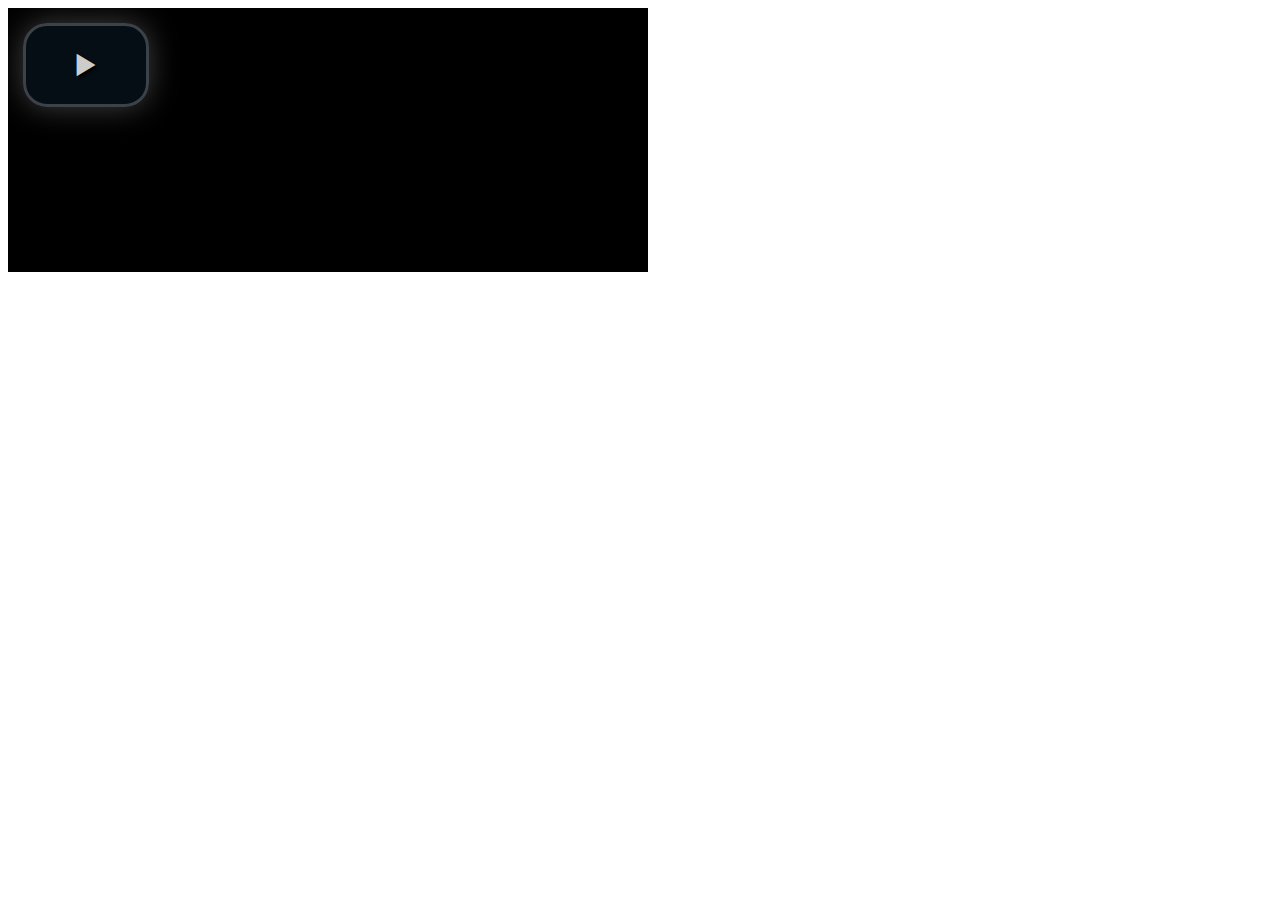
<file: AgingMVC/videojs/demo.html>
<!DOCTYPE html>
<html>
<head>
  <title>Video.js | HTML5 Video Player</title>

  <!-- Chang URLs to wherever Video.js files will be hosted -->
  <link href="video-js.css" rel="stylesheet" type="text/css">
  <!-- video.js must be in the <head> for older IEs to work. -->
  <script src="video.js"></script>

  <!-- Unless using the CDN hosted version, update the URL to the Flash SWF -->
  <script>
    videojs.options.flash.swf = "video-js.swf";
  </script>


</head>
<body>

  <video id="example_video_1" class="video-js vjs-default-skin" controls preload="none" width="640" height="264"
      poster="http://video-js.zencoder.com/oceans-clip.png"
      data-setup="{}">
    <source src="http://video-js.zencoder.com/oceans-clip.mp4" type='video/mp4' />
    <source src="http://video-js.zencoder.com/oceans-clip.webm" type='video/webm' />
    <source src="http://video-js.zencoder.com/oceans-clip.ogv" type='video/ogg' />
    <track kind="captions" src="demo.captions.vtt" srclang="en" label="English"></track><!-- Tracks need an ending tag thanks to IE9 -->
    <track kind="subtitles" src="demo.captions.vtt" srclang="en" label="English"></track><!-- Tracks need an ending tag thanks to IE9 -->
  </video>

</body>
</html>
</file>
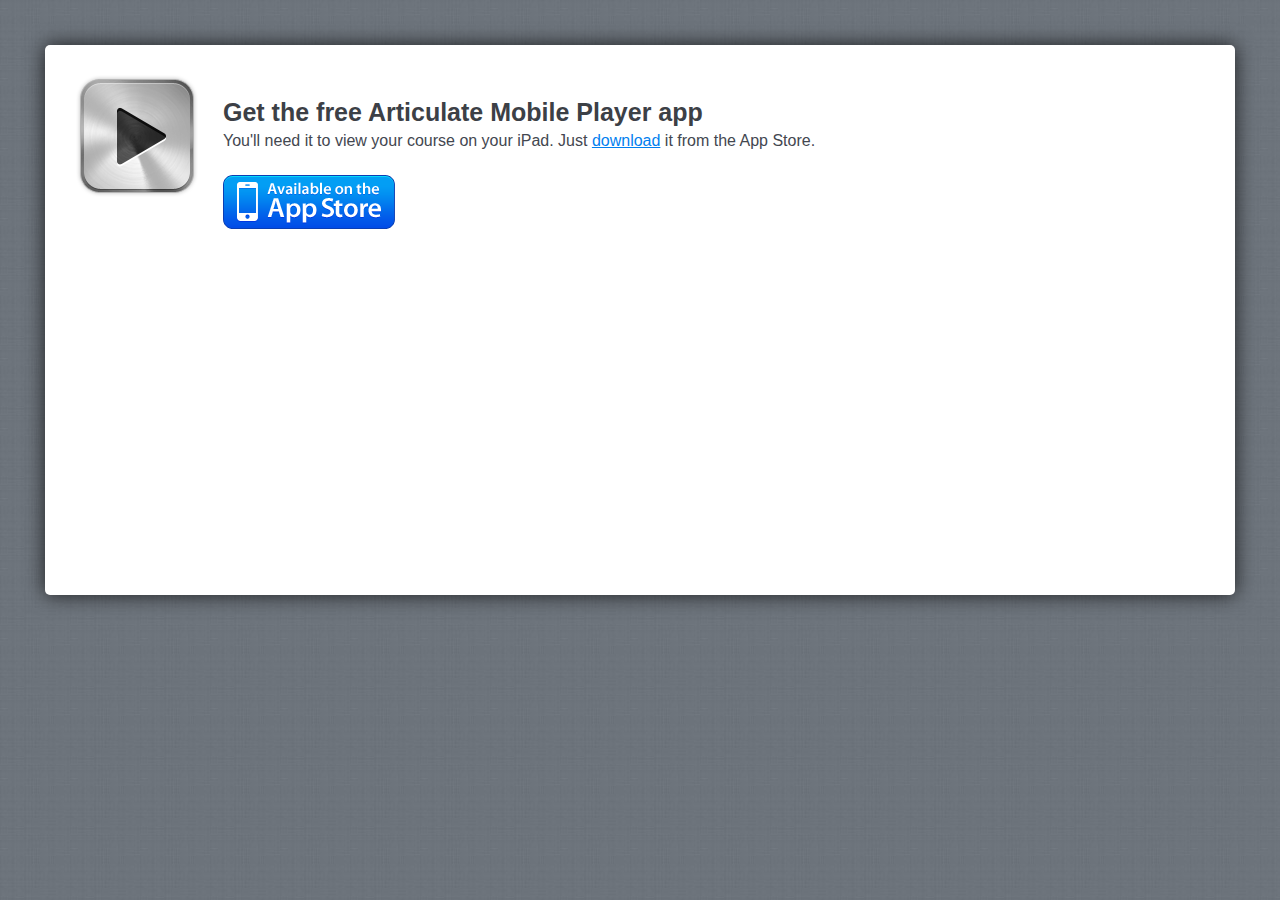
<file: AgingMVC/Content/Articulate/Medical/Objective01/ioslaunch.html>
<!DOCTYPE html PUBLIC "-//W3C//DTD XHTML 1.0 Transitional//EN" "http://www.w3.org/TR/xhtml1/DTD/xhtml1-transitional.dtd">
<html xmlns="http://www.w3.org/1999/xhtml" xml:lang="en" lang="en">
<head>
	<title>Objective 1</title>
			
	<!-- META -->
	<meta http-equiv="content-type" content="text/html; charset=utf-8">
	<meta name="viewport" content="width=device-width, initial-scale=1.0, maximum-scale=1.0, user-scalable=0">

	<style>
		html,body,div,h1,p,a{margin:0;padding:0;border:0;font-weight:inherit;font-style:inherit;font-size:100%;font-family:inherit;vertical-align:baseline}
		a img{border:0; width 290}
		body{font-family:Helvetica,Arial,Verdana,sans-serif;line-height:1.5;color:#434750;background:#737d85;position:relative;font-size:75%}
		h1{font-size:3em;line-height:1;margin-bottom:.5em;font-weight:400;color:#434750}
		a,a:focus,a:hover{color:#434750;text-decoration:none;outline:0}
		.button{float:left;font-size:14px;font-weight:700;color:#fff;text-shadow:0 -1px 0 rgba(0,0,0,.75);padding:5px 22px 0;height:25px;border:1px solid #010101;-webkit-box-shadow:0 1px 0 rgba(255,255,255,.12),inset 0 1px 0 rgba(255,255,255,.25);-webkit-border-radius:5px;background:-webkit-gradient(linear,left top,left bottom,from(#5d636b),to(#25272a),color-stop(.5,#494e54),color-stop(.51,#35393d))}
		body.launch{background:url(mobile/linen_background.jpg) repeat}
		div.container{background:#fff;height:490px;margin:45px;padding:30px;-webkit-border-radius:5px;-webkit-box-shadow:0 0 20px rgba(0,0,0,.75)}
		div.screenshot{float:right;width:390px;padding-left:20px;padding-bottom:10px}
		div.screenshot img{-webkit-box-shadow:0 8px 6px -2px rgba(0,0,0,.2); width: 360px;}
		div.container div.launch_meta{float:left;width:450px}
		div.container h1{color:#3c4046;font-weight:700;font-size:25px;line-height:1.2em;font-family:'Helvetica Neue',Helvetica,Arial}
		div.container p{font-size:16px;line-height:1.4em;font-family:'Helvetica Neue',Helvetica,Arial;margin:0 0 1.4em}
		div.container a.button{font-size:20px;color:#fff;background:#0272ed;text-shadow:0 1px 0 rgba(11,62,180,1);padding:5px 22px 12px;border:1px solid #0b3eb4;-webkit-box-shadow:0 1px 0 rgba(255,255,255,.12),inset 0 1px 0 rgba(255,255,255,.25);-webkit-border-radius:5px;background:-webkit-gradient(linear,left top,left bottom,from(#039ef4),to(#0b3eb4))}
		div.mobile_app{background:url(mobile/mobile_icon.png) no-repeat;padding-left:148px;padding-top:20px}
		div.mobile_app h1{margin:0;line-height:1.4em}
		div.mobile_app a{color:#027fef;text-decoration:underline}
		div.container a.app_store{width:172px;height:54px;text-indent:-9000px;display:block;background:url(mobile/app_store.png)}
		@media only screen and (max-device-width:1024px) and (orientation:portrait){
			div.container{height:750px}
			div.screenshot{width:290px}
			div.screenshot img{width:290px}
			div.container div.launch_meta{float:left;width:300px}
			div.mobile_app h1{font-size:24px}
		}

	</style>
	
	 <script>
		var g_strProjectId = "6OoZTgDuJz1";
		var g_bOfflineViewing = true;

		var g_strHash = document.location.hash;
		document.location.hash = "";		
		
		var g_strLink = "";
		var g_strPath = window.location.protocol + "//" + window.location.host;
		var arrPath = window.location.pathname.split("/");
		var g_nLaunchTime = 0;

		arrPath.length = arrPath.length - 1;
		g_strPath += arrPath.join("/");
		g_strPath = g_strPath.replace(/ /g, "%20");

		g_strLink = "path=" + g_strPath;
		g_strLink += "&projectid=" + g_strProjectId;
		
		var strQuery = g_strHash.substr(1);
		g_strLink += "&" + decodeURIComponent(strQuery);

		function LaunchMobilePlayer(bDownload)
		{	
			g_nLaunchTime = new Date().getTime();
			
			var strLink = "artmobileplayer://?" + escape(g_strLink)
			
			if (bDownload)
			{
				strLink += "&download=true";
			}
			
			setTimeout(ShowNow, 500);
			
			var frmLoad = document.getElementById("frame_load");
			frmLoad.src = strLink;
			
			return false;
		}

		function ShowNow()
		{
			if ((new Date().getTime()) - g_nLaunchTime < 1000)
			{
				document.location = "mobile/mobileinstall.html" + g_strHash;
			}
		}
		
		function Launch()
		{
			setTimeout(LaunchMobilePlayer, 50);
		}
		
	 </script>	
	
</head>
	
<body class="launch" onload="Launch()">

	<div class="wrap">
	
		<div class="container">
			<div class="launch_meta">
				<h1>Objective 1</h1>
				<p></p>
				<a id="launch" href="#" class="button" onclick="return LaunchMobilePlayer(false)" title="launch">Launch</a>
			</div>
			<div class="screenshot">
				<img src="story_content/thumbnail.jpg"  />
			</div>
		</div>

	</div>
	<div  style="display: none;">
		<iframe id="frame_load"></iframe>
	</div>	
</body>

</html>
</file>
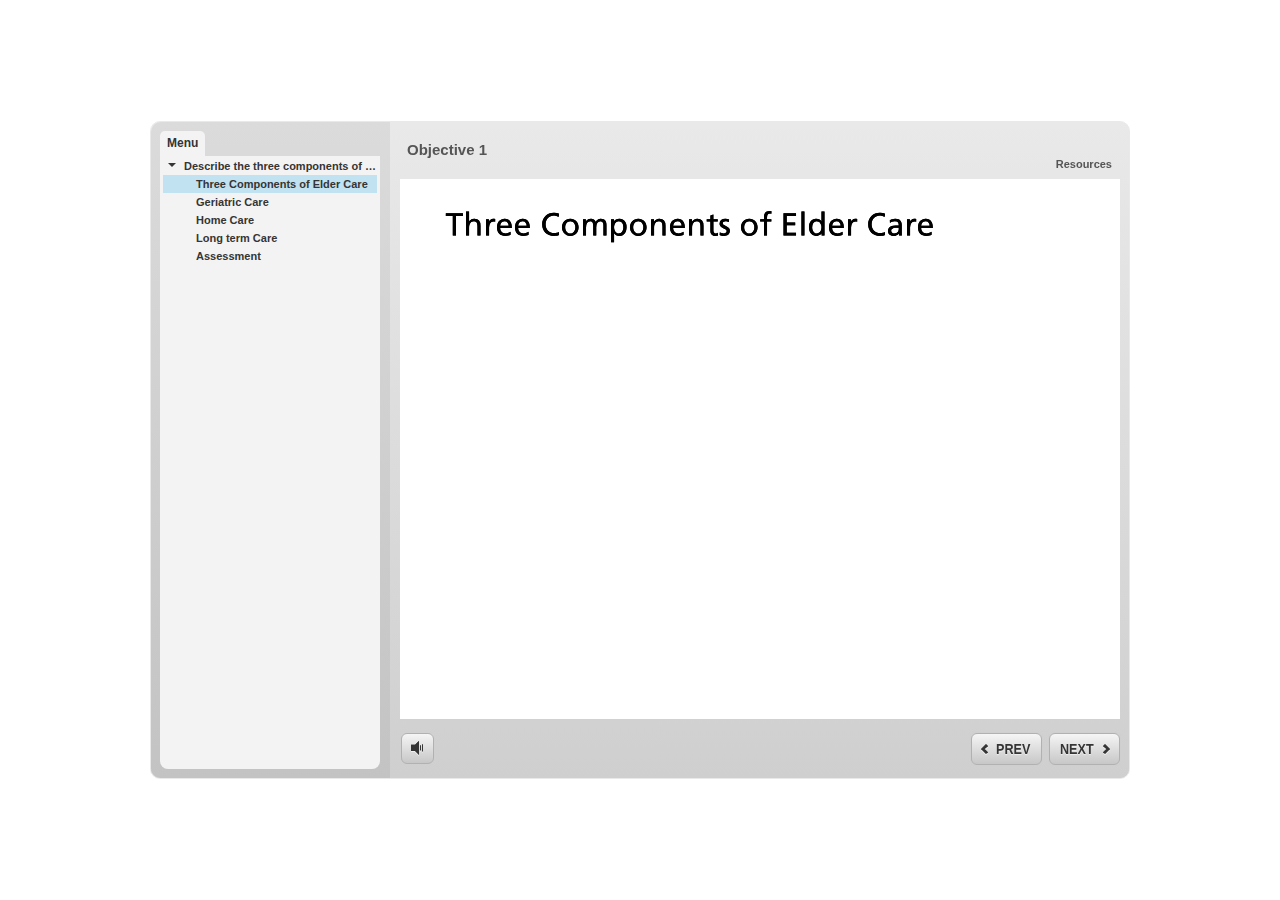
<file: AgingMVC/Content/Articulate/Medical/Objective01/story.html>
﻿<!DOCTYPE HTML>
<html style="height: 100%;">
<head>
<meta http-equiv="Content-Type" content="text/html;charset=utf-8" >
<!-- Created using Articulate Storyline 1.1 - http://www.articulate.com  --> 
<!-- version: 1.1.1208.1316 --> 
<!-- saved from url=(0014)about:internet -->

<title>Objective 1</title>
<style>
body { margin: 0px; } 
object {outline: none;}
</style>
<script>
var g_bHtml5Supported = true;
</script>
<!--[if lte IE 9]><script>g_bHtml5Supported = false;</script><![endif]-->

<script type="text/javascript">

// Detect min flash version
var g_bMinFlash = false;

if (navigator.plugins["Shockwave Flash"])
{
	var arrDescription = navigator.plugins["Shockwave Flash"].description.split(" ");
	var nVersion = Number(arrDescription[arrDescription.length - 2]);

	g_bMinFlash = (nVersion >= 10) || isNaN(nVersion);
}
else
{
	try 
	{
		var oActiveX = new ActiveXObject("ShockwaveFlash.ShockwaveFlash.10");
		if (oActiveX)
		{
			g_bMinFlash = true;
		}
	}
	catch (e) {}
}

var g_bLMS = false;
var g_bTinCan = false;
var g_bAOSupport = false;
var g_bWarnOnCommitFail = false;
var g_bUseHtml5 = true && g_bHtml5Supported;
var g_bUseMobilePlayer = true;
var g_biOS = (navigator.userAgent.indexOf("AppleWebKit/") > -1 && navigator.userAgent.indexOf("Mobile/") > -1);
var g_biPad = (navigator.userAgent.indexOf("iPad") > -1)

if (g_biOS)
{
	if (g_bUseMobilePlayer && g_biPad)
	{
		// Switch to TinCan for AO Reporting
		if (g_bAOSupport)
		{
			g_bTinCan = true;
		}
		
		if (g_bTinCan)
		{
			var strQuery = "tincan=" + g_bTinCan + "&" + document.location.search.substr(1);
			
			if (g_bAOSupport)
			{
				strQuery = "aosupport=true&" + strQuery;
				g_bAOSupport = false;
			}
			
			location.replace("ioslaunch.html#" + strQuery);
		}
		else
		{
			location.replace("ioslaunch.html");
		}
	}
	else if (g_bUseHtml5)
	{
		var strLocation = "story_html5.html";
		
		if (g_bTinCan)
		{
			strLocation += "?tincan=" + g_bTinCan + "&" + document.location.search.substr(1);
		}
		else if (g_bLMS)
		{
			strLocation += "?lms=1";
			
			if (g_bWarnOnCommitFail)
			{
				strLocation += "&warncommit=1";
			}
		}
		
		location.replace(strLocation);	
	}
}
else if (!g_bMinFlash && g_bUseHtml5)
{
	var strLocation = "story_html5.html";
	
	if (g_bTinCan)
	{
		strLocation += "?tincan=" + g_bTinCan + "&" + document.location.search.substr(1);
	}	
	else if (g_bLMS)
	{
		strLocation += "?lms=1";
		
		if (g_bWarnOnCommitFail)
		{
			strLocation += "&warncommit=1";
		}
	}
	
	location.replace(strLocation);	
}

var g_strContentFolder = "story_content";
var g_bProjector = false;
var g_strSwfFile = "story.swf";
var g_nWidth = 900;
var g_nHeight = 600;
var g_strScale = "noscale"; // noscale | show all
var g_strBrowserSize = "default";	// default, fullscreen, optimal
var g_strBgColor = "#FFFFFF";
var g_strAlign = "middle";
var g_strQuality = "best";
var g_bCaptureRC = false;
var g_strFlashVars = "";
var g_bScrollbars = true;
var g_strWMode = "window"; // opaque | window (use "window" for optimal performance, opaque for webobject support)

if (g_strScale == "show all")
{
	g_bScrollbars = false;
}

</script>

<script LANGUAGE="JavaScript1.2" SRC="story_content/user.js" TYPE="text/javascript"></script>
<script src="story_content/story.js" type="text/javascript"></script>

</head>

<body style="height: 100%;" onunload="DoOnClose()" onbeforeunload="DoOnClose()">

<script type="text/javascript">

document.bgColor = g_strBgColor;

if (g_bScrollbars)
{
	document.write("<table border=0 cellpadding=0 cellspacing=0 width='100%' height='100%' align=center>");
	document.write("<tr>");
	document.write("<td align=center>");
}

	WriteSwfObject(g_strSwfFile,
		       g_nWidth, 
		       g_nHeight, 
		       g_strScale,
		       g_strAlign, 
		       g_strQuality, 
		       g_strBgColor, 
			   g_bCaptureRC,
			   g_strWMode,
		       g_strFlashVars);

if (g_bScrollbars)
{
	document.write("</td>");
	document.write("</tr>");
	document.write("</table>");
}

ResizeBrowser(g_strBrowserSize);
</script>

<DIV id='divEmail' style="position: absolute; width: 10; height: 10; left: 10; top: 10; visibility:hidden" ></DIV>

<DIV id='divWebObjects'></DIV>

</body>
</html>
</file>
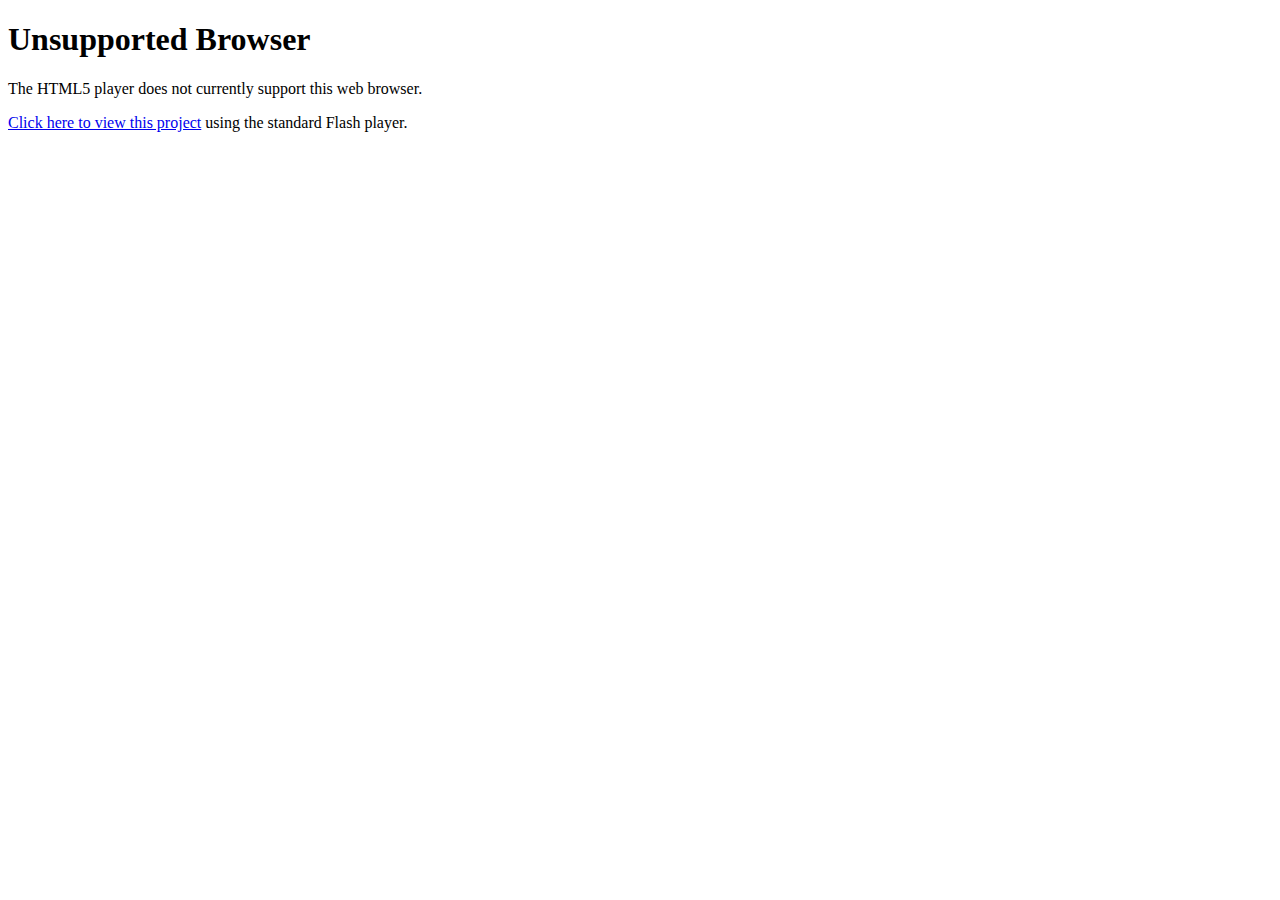
<file: AgingMVC/Content/Articulate/Medical/Objective01/story_unsupported.html>
﻿<!DOCTYPE html>
<html>
<head>
	<title></title>
</head>
<body>
	<h1>Unsupported Browser</h1>
	<p>
		The HTML5 player does not currently support this web browser.
	</p>
	<p>
		<a href="javascript:location.href = location.href.replace('_unsupported', '');">Click here to view this project</a> using the standard Flash player.
	</p>
	
</body>
</html>
</file>
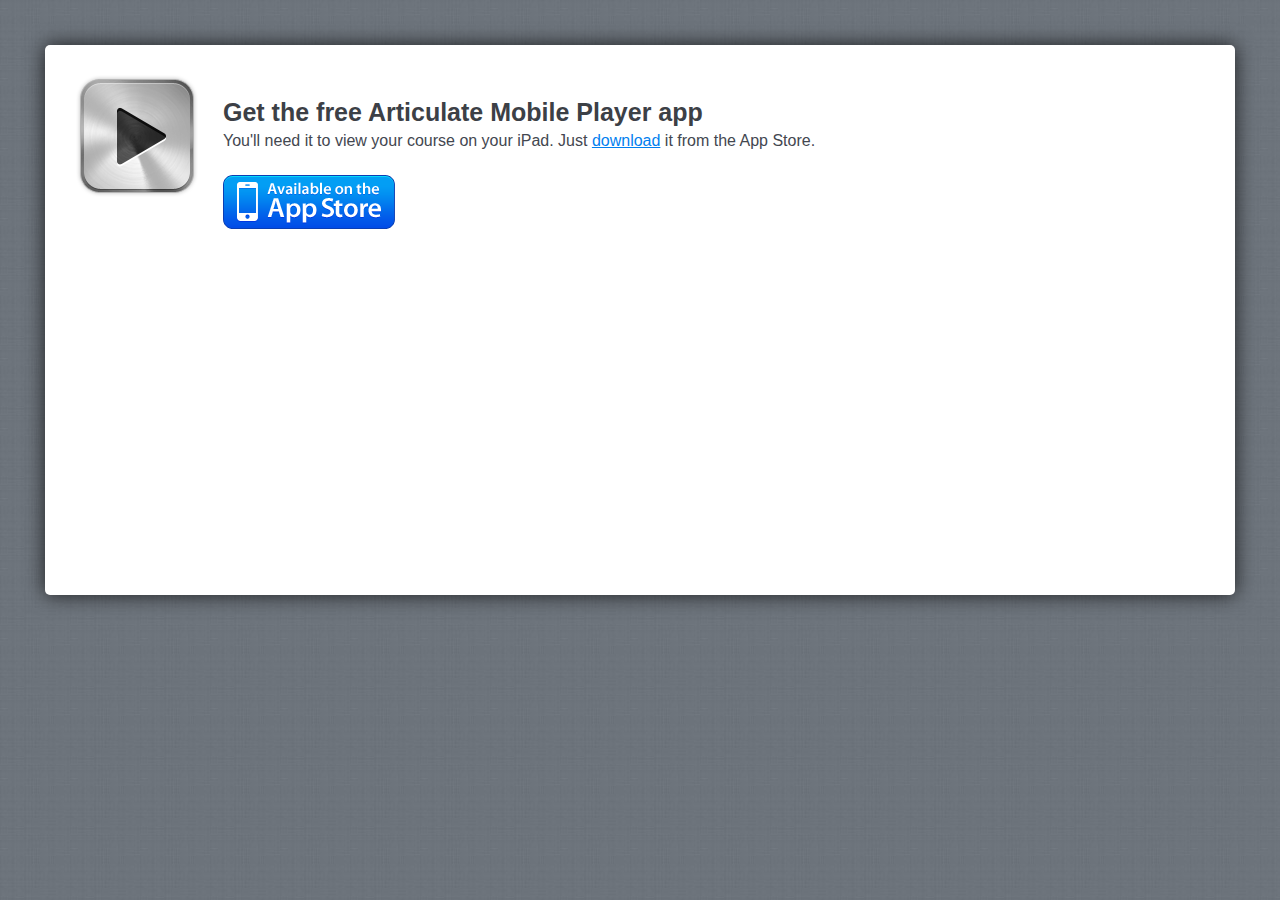
<file: AgingMVC/Content/Articulate/Medical/Objective02/ioslaunch.html>
<!DOCTYPE html PUBLIC "-//W3C//DTD XHTML 1.0 Transitional//EN" "http://www.w3.org/TR/xhtml1/DTD/xhtml1-transitional.dtd">
<html xmlns="http://www.w3.org/1999/xhtml" xml:lang="en" lang="en">
<head>
	<title>Objective 2</title>
			
	<!-- META -->
	<meta http-equiv="content-type" content="text/html; charset=utf-8">
	<meta name="viewport" content="width=device-width, initial-scale=1.0, maximum-scale=1.0, user-scalable=0">

	<style>
		html,body,div,h1,p,a{margin:0;padding:0;border:0;font-weight:inherit;font-style:inherit;font-size:100%;font-family:inherit;vertical-align:baseline}
		a img{border:0; width 290}
		body{font-family:Helvetica,Arial,Verdana,sans-serif;line-height:1.5;color:#434750;background:#737d85;position:relative;font-size:75%}
		h1{font-size:3em;line-height:1;margin-bottom:.5em;font-weight:400;color:#434750}
		a,a:focus,a:hover{color:#434750;text-decoration:none;outline:0}
		.button{float:left;font-size:14px;font-weight:700;color:#fff;text-shadow:0 -1px 0 rgba(0,0,0,.75);padding:5px 22px 0;height:25px;border:1px solid #010101;-webkit-box-shadow:0 1px 0 rgba(255,255,255,.12),inset 0 1px 0 rgba(255,255,255,.25);-webkit-border-radius:5px;background:-webkit-gradient(linear,left top,left bottom,from(#5d636b),to(#25272a),color-stop(.5,#494e54),color-stop(.51,#35393d))}
		body.launch{background:url(mobile/linen_background.jpg) repeat}
		div.container{background:#fff;height:490px;margin:45px;padding:30px;-webkit-border-radius:5px;-webkit-box-shadow:0 0 20px rgba(0,0,0,.75)}
		div.screenshot{float:right;width:390px;padding-left:20px;padding-bottom:10px}
		div.screenshot img{-webkit-box-shadow:0 8px 6px -2px rgba(0,0,0,.2); width: 360px;}
		div.container div.launch_meta{float:left;width:450px}
		div.container h1{color:#3c4046;font-weight:700;font-size:25px;line-height:1.2em;font-family:'Helvetica Neue',Helvetica,Arial}
		div.container p{font-size:16px;line-height:1.4em;font-family:'Helvetica Neue',Helvetica,Arial;margin:0 0 1.4em}
		div.container a.button{font-size:20px;color:#fff;background:#0272ed;text-shadow:0 1px 0 rgba(11,62,180,1);padding:5px 22px 12px;border:1px solid #0b3eb4;-webkit-box-shadow:0 1px 0 rgba(255,255,255,.12),inset 0 1px 0 rgba(255,255,255,.25);-webkit-border-radius:5px;background:-webkit-gradient(linear,left top,left bottom,from(#039ef4),to(#0b3eb4))}
		div.mobile_app{background:url(mobile/mobile_icon.png) no-repeat;padding-left:148px;padding-top:20px}
		div.mobile_app h1{margin:0;line-height:1.4em}
		div.mobile_app a{color:#027fef;text-decoration:underline}
		div.container a.app_store{width:172px;height:54px;text-indent:-9000px;display:block;background:url(mobile/app_store.png)}
		@media only screen and (max-device-width:1024px) and (orientation:portrait){
			div.container{height:750px}
			div.screenshot{width:290px}
			div.screenshot img{width:290px}
			div.container div.launch_meta{float:left;width:300px}
			div.mobile_app h1{font-size:24px}
		}

	</style>
	
	 <script>
		var g_strProjectId = "6DVRUGnhmr5";
		var g_bOfflineViewing = true;

		var g_strHash = document.location.hash;
		document.location.hash = "";		
		
		var g_strLink = "";
		var g_strPath = window.location.protocol + "//" + window.location.host;
		var arrPath = window.location.pathname.split("/");
		var g_nLaunchTime = 0;

		arrPath.length = arrPath.length - 1;
		g_strPath += arrPath.join("/");
		g_strPath = g_strPath.replace(/ /g, "%20");

		g_strLink = "path=" + g_strPath;
		g_strLink += "&projectid=" + g_strProjectId;
		
		var strQuery = g_strHash.substr(1);
		g_strLink += "&" + decodeURIComponent(strQuery);

		function LaunchMobilePlayer(bDownload)
		{	
			g_nLaunchTime = new Date().getTime();
			
			var strLink = "artmobileplayer://?" + escape(g_strLink)
			
			if (bDownload)
			{
				strLink += "&download=true";
			}
			
			setTimeout(ShowNow, 500);
			
			var frmLoad = document.getElementById("frame_load");
			frmLoad.src = strLink;
			
			return false;
		}

		function ShowNow()
		{
			if ((new Date().getTime()) - g_nLaunchTime < 1000)
			{
				document.location = "mobile/mobileinstall.html" + g_strHash;
			}
		}
		
		function Launch()
		{
			setTimeout(LaunchMobilePlayer, 50);
		}
		
	 </script>	
	
</head>
	
<body class="launch" onload="Launch()">

	<div class="wrap">
	
		<div class="container">
			<div class="launch_meta">
				<h1>Objective 2</h1>
				<p></p>
				<a id="launch" href="#" class="button" onclick="return LaunchMobilePlayer(false)" title="launch">Launch</a>
			</div>
			<div class="screenshot">
				<img src="story_content/thumbnail.jpg"  />
			</div>
		</div>

	</div>
	<div  style="display: none;">
		<iframe id="frame_load"></iframe>
	</div>	
</body>

</html>
</file>
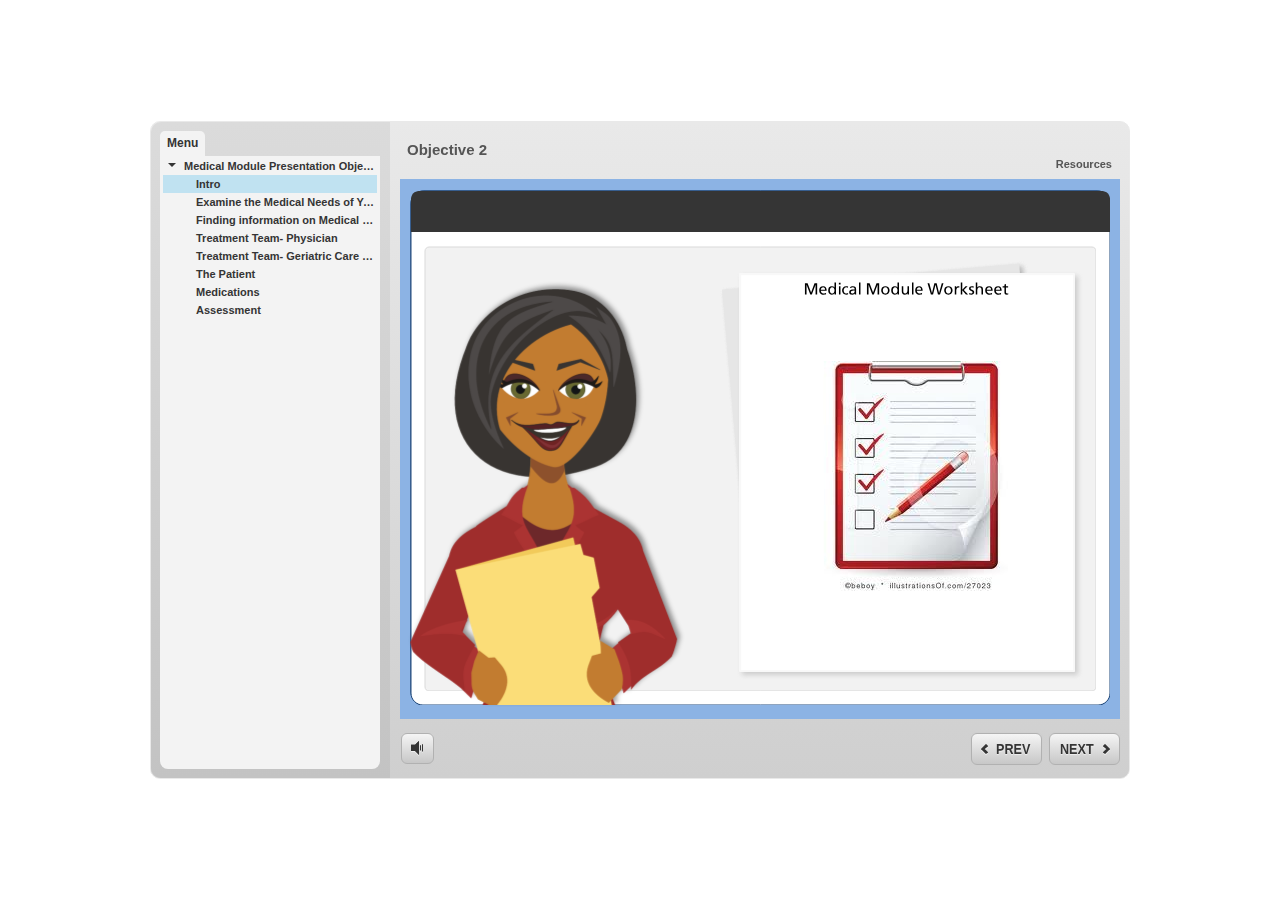
<file: AgingMVC/Content/Articulate/Medical/Objective02/story.html>
﻿<!DOCTYPE HTML>
<html style="height: 100%;">
<head>
<meta http-equiv="Content-Type" content="text/html;charset=utf-8" >
<!-- Created using Articulate Storyline 1.1 - http://www.articulate.com  --> 
<!-- version: 1.1.1208.1316 --> 
<!-- saved from url=(0014)about:internet -->

<title>Objective 2</title>
<style>
body { margin: 0px; } 
object {outline: none;}
</style>
<script>
var g_bHtml5Supported = true;
</script>
<!--[if lte IE 9]><script>g_bHtml5Supported = false;</script><![endif]-->

<script type="text/javascript">

// Detect min flash version
var g_bMinFlash = false;

if (navigator.plugins["Shockwave Flash"])
{
	var arrDescription = navigator.plugins["Shockwave Flash"].description.split(" ");
	var nVersion = Number(arrDescription[arrDescription.length - 2]);

	g_bMinFlash = (nVersion >= 10) || isNaN(nVersion);
}
else
{
	try 
	{
		var oActiveX = new ActiveXObject("ShockwaveFlash.ShockwaveFlash.10");
		if (oActiveX)
		{
			g_bMinFlash = true;
		}
	}
	catch (e) {}
}

var g_bLMS = false;
var g_bTinCan = false;
var g_bAOSupport = false;
var g_bWarnOnCommitFail = false;
var g_bUseHtml5 = true && g_bHtml5Supported;
var g_bUseMobilePlayer = true;
var g_biOS = (navigator.userAgent.indexOf("AppleWebKit/") > -1 && navigator.userAgent.indexOf("Mobile/") > -1);
var g_biPad = (navigator.userAgent.indexOf("iPad") > -1)

if (g_biOS)
{
	if (g_bUseMobilePlayer && g_biPad)
	{
		// Switch to TinCan for AO Reporting
		if (g_bAOSupport)
		{
			g_bTinCan = true;
		}
		
		if (g_bTinCan)
		{
			var strQuery = "tincan=" + g_bTinCan + "&" + document.location.search.substr(1);
			
			if (g_bAOSupport)
			{
				strQuery = "aosupport=true&" + strQuery;
				g_bAOSupport = false;
			}
			
			location.replace("ioslaunch.html#" + strQuery);
		}
		else
		{
			location.replace("ioslaunch.html");
		}
	}
	else if (g_bUseHtml5)
	{
		var strLocation = "story_html5.html";
		
		if (g_bTinCan)
		{
			strLocation += "?tincan=" + g_bTinCan + "&" + document.location.search.substr(1);
		}
		else if (g_bLMS)
		{
			strLocation += "?lms=1";
			
			if (g_bWarnOnCommitFail)
			{
				strLocation += "&warncommit=1";
			}
		}
		
		location.replace(strLocation);	
	}
}
else if (!g_bMinFlash && g_bUseHtml5)
{
	var strLocation = "story_html5.html";
	
	if (g_bTinCan)
	{
		strLocation += "?tincan=" + g_bTinCan + "&" + document.location.search.substr(1);
	}	
	else if (g_bLMS)
	{
		strLocation += "?lms=1";
		
		if (g_bWarnOnCommitFail)
		{
			strLocation += "&warncommit=1";
		}
	}
	
	location.replace(strLocation);	
}

var g_strContentFolder = "story_content";
var g_bProjector = false;
var g_strSwfFile = "story.swf";
var g_nWidth = 900;
var g_nHeight = 600;
var g_strScale = "noscale"; // noscale | show all
var g_strBrowserSize = "default";	// default, fullscreen, optimal
var g_strBgColor = "#FFFFFF";
var g_strAlign = "middle";
var g_strQuality = "best";
var g_bCaptureRC = false;
var g_strFlashVars = "";
var g_bScrollbars = true;
var g_strWMode = "window"; // opaque | window (use "window" for optimal performance, opaque for webobject support)

if (g_strScale == "show all")
{
	g_bScrollbars = false;
}

</script>

<script LANGUAGE="JavaScript1.2" SRC="story_content/user.js" TYPE="text/javascript"></script>
<script src="story_content/story.js" type="text/javascript"></script>

</head>

<body style="height: 100%;" onunload="DoOnClose()" onbeforeunload="DoOnClose()">

<script type="text/javascript">

document.bgColor = g_strBgColor;

if (g_bScrollbars)
{
	document.write("<table border=0 cellpadding=0 cellspacing=0 width='100%' height='100%' align=center>");
	document.write("<tr>");
	document.write("<td align=center>");
}

	WriteSwfObject(g_strSwfFile,
		       g_nWidth, 
		       g_nHeight, 
		       g_strScale,
		       g_strAlign, 
		       g_strQuality, 
		       g_strBgColor, 
			   g_bCaptureRC,
			   g_strWMode,
		       g_strFlashVars);

if (g_bScrollbars)
{
	document.write("</td>");
	document.write("</tr>");
	document.write("</table>");
}

ResizeBrowser(g_strBrowserSize);
</script>

<DIV id='divEmail' style="position: absolute; width: 10; height: 10; left: 10; top: 10; visibility:hidden" ></DIV>

<DIV id='divWebObjects'></DIV>

</body>
</html>
</file>
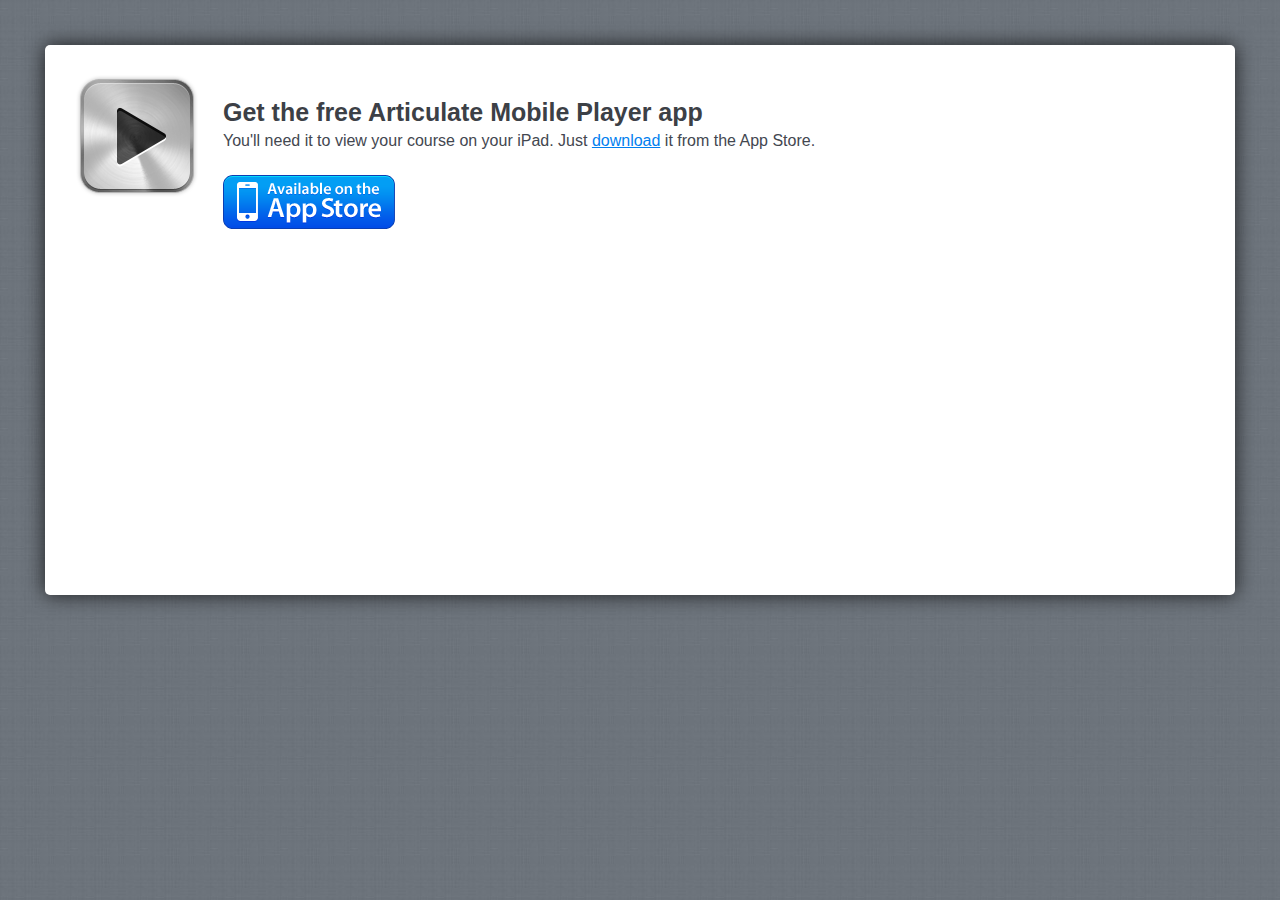
<file: AgingMVC/Content/Articulate/Medical/Objective03/ioslaunch.html>
<!DOCTYPE html PUBLIC "-//W3C//DTD XHTML 1.0 Transitional//EN" "http://www.w3.org/TR/xhtml1/DTD/xhtml1-transitional.dtd">
<html xmlns="http://www.w3.org/1999/xhtml" xml:lang="en" lang="en">
<head>
	<title>Objective 3</title>
			
	<!-- META -->
	<meta http-equiv="content-type" content="text/html; charset=utf-8">
	<meta name="viewport" content="width=device-width, initial-scale=1.0, maximum-scale=1.0, user-scalable=0">

	<style>
		html,body,div,h1,p,a{margin:0;padding:0;border:0;font-weight:inherit;font-style:inherit;font-size:100%;font-family:inherit;vertical-align:baseline}
		a img{border:0; width 290}
		body{font-family:Helvetica,Arial,Verdana,sans-serif;line-height:1.5;color:#434750;background:#737d85;position:relative;font-size:75%}
		h1{font-size:3em;line-height:1;margin-bottom:.5em;font-weight:400;color:#434750}
		a,a:focus,a:hover{color:#434750;text-decoration:none;outline:0}
		.button{float:left;font-size:14px;font-weight:700;color:#fff;text-shadow:0 -1px 0 rgba(0,0,0,.75);padding:5px 22px 0;height:25px;border:1px solid #010101;-webkit-box-shadow:0 1px 0 rgba(255,255,255,.12),inset 0 1px 0 rgba(255,255,255,.25);-webkit-border-radius:5px;background:-webkit-gradient(linear,left top,left bottom,from(#5d636b),to(#25272a),color-stop(.5,#494e54),color-stop(.51,#35393d))}
		body.launch{background:url(mobile/linen_background.jpg) repeat}
		div.container{background:#fff;height:490px;margin:45px;padding:30px;-webkit-border-radius:5px;-webkit-box-shadow:0 0 20px rgba(0,0,0,.75)}
		div.screenshot{float:right;width:390px;padding-left:20px;padding-bottom:10px}
		div.screenshot img{-webkit-box-shadow:0 8px 6px -2px rgba(0,0,0,.2); width: 360px;}
		div.container div.launch_meta{float:left;width:450px}
		div.container h1{color:#3c4046;font-weight:700;font-size:25px;line-height:1.2em;font-family:'Helvetica Neue',Helvetica,Arial}
		div.container p{font-size:16px;line-height:1.4em;font-family:'Helvetica Neue',Helvetica,Arial;margin:0 0 1.4em}
		div.container a.button{font-size:20px;color:#fff;background:#0272ed;text-shadow:0 1px 0 rgba(11,62,180,1);padding:5px 22px 12px;border:1px solid #0b3eb4;-webkit-box-shadow:0 1px 0 rgba(255,255,255,.12),inset 0 1px 0 rgba(255,255,255,.25);-webkit-border-radius:5px;background:-webkit-gradient(linear,left top,left bottom,from(#039ef4),to(#0b3eb4))}
		div.mobile_app{background:url(mobile/mobile_icon.png) no-repeat;padding-left:148px;padding-top:20px}
		div.mobile_app h1{margin:0;line-height:1.4em}
		div.mobile_app a{color:#027fef;text-decoration:underline}
		div.container a.app_store{width:172px;height:54px;text-indent:-9000px;display:block;background:url(mobile/app_store.png)}
		@media only screen and (max-device-width:1024px) and (orientation:portrait){
			div.container{height:750px}
			div.screenshot{width:290px}
			div.screenshot img{width:290px}
			div.container div.launch_meta{float:left;width:300px}
			div.mobile_app h1{font-size:24px}
		}

	</style>
	
	 <script>
		var g_strProjectId = "5mC8kIN3DdH";
		var g_bOfflineViewing = true;

		var g_strHash = document.location.hash;
		document.location.hash = "";		
		
		var g_strLink = "";
		var g_strPath = window.location.protocol + "//" + window.location.host;
		var arrPath = window.location.pathname.split("/");
		var g_nLaunchTime = 0;

		arrPath.length = arrPath.length - 1;
		g_strPath += arrPath.join("/");
		g_strPath = g_strPath.replace(/ /g, "%20");

		g_strLink = "path=" + g_strPath;
		g_strLink += "&projectid=" + g_strProjectId;
		
		var strQuery = g_strHash.substr(1);
		g_strLink += "&" + decodeURIComponent(strQuery);

		function LaunchMobilePlayer(bDownload)
		{	
			g_nLaunchTime = new Date().getTime();
			
			var strLink = "artmobileplayer://?" + escape(g_strLink)
			
			if (bDownload)
			{
				strLink += "&download=true";
			}
			
			setTimeout(ShowNow, 500);
			
			var frmLoad = document.getElementById("frame_load");
			frmLoad.src = strLink;
			
			return false;
		}

		function ShowNow()
		{
			if ((new Date().getTime()) - g_nLaunchTime < 1000)
			{
				document.location = "mobile/mobileinstall.html" + g_strHash;
			}
		}
		
		function Launch()
		{
			setTimeout(LaunchMobilePlayer, 50);
		}
		
	 </script>	
	
</head>
	
<body class="launch" onload="Launch()">

	<div class="wrap">
	
		<div class="container">
			<div class="launch_meta">
				<h1>Objective 3</h1>
				<p></p>
				<a id="launch" href="#" class="button" onclick="return LaunchMobilePlayer(false)" title="launch">Launch</a>
			</div>
			<div class="screenshot">
				<img src="story_content/thumbnail.jpg"  />
			</div>
		</div>

	</div>
	<div  style="display: none;">
		<iframe id="frame_load"></iframe>
	</div>	
</body>

</html>
</file>
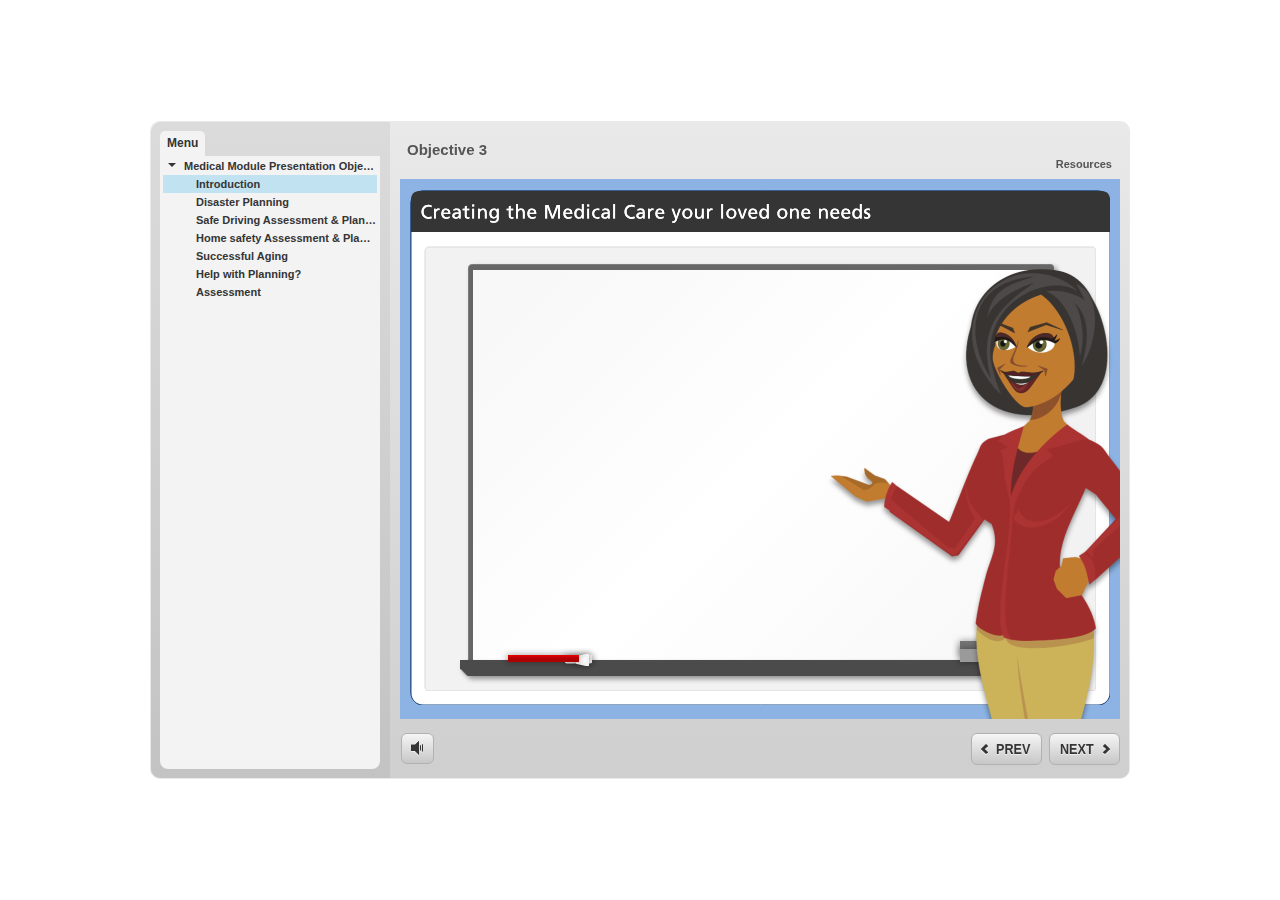
<file: AgingMVC/Content/Articulate/Medical/Objective03/story.html>
﻿<!DOCTYPE HTML>
<html style="height: 100%;">
<head>
<meta http-equiv="Content-Type" content="text/html;charset=utf-8" >
<!-- Created using Articulate Storyline 1.1 - http://www.articulate.com  --> 
<!-- version: 1.1.1208.1316 --> 
<!-- saved from url=(0014)about:internet -->

<title>Objective 3</title>
<style>
body { margin: 0px; } 
object {outline: none;}
</style>
<script>
var g_bHtml5Supported = true;
</script>
<!--[if lte IE 9]><script>g_bHtml5Supported = false;</script><![endif]-->

<script type="text/javascript">

// Detect min flash version
var g_bMinFlash = false;

if (navigator.plugins["Shockwave Flash"])
{
	var arrDescription = navigator.plugins["Shockwave Flash"].description.split(" ");
	var nVersion = Number(arrDescription[arrDescription.length - 2]);

	g_bMinFlash = (nVersion >= 10) || isNaN(nVersion);
}
else
{
	try 
	{
		var oActiveX = new ActiveXObject("ShockwaveFlash.ShockwaveFlash.10");
		if (oActiveX)
		{
			g_bMinFlash = true;
		}
	}
	catch (e) {}
}

var g_bLMS = false;
var g_bTinCan = false;
var g_bAOSupport = false;
var g_bWarnOnCommitFail = false;
var g_bUseHtml5 = true && g_bHtml5Supported;
var g_bUseMobilePlayer = true;
var g_biOS = (navigator.userAgent.indexOf("AppleWebKit/") > -1 && navigator.userAgent.indexOf("Mobile/") > -1);
var g_biPad = (navigator.userAgent.indexOf("iPad") > -1)

if (g_biOS)
{
	if (g_bUseMobilePlayer && g_biPad)
	{
		// Switch to TinCan for AO Reporting
		if (g_bAOSupport)
		{
			g_bTinCan = true;
		}
		
		if (g_bTinCan)
		{
			var strQuery = "tincan=" + g_bTinCan + "&" + document.location.search.substr(1);
			
			if (g_bAOSupport)
			{
				strQuery = "aosupport=true&" + strQuery;
				g_bAOSupport = false;
			}
			
			location.replace("ioslaunch.html#" + strQuery);
		}
		else
		{
			location.replace("ioslaunch.html");
		}
	}
	else if (g_bUseHtml5)
	{
		var strLocation = "story_html5.html";
		
		if (g_bTinCan)
		{
			strLocation += "?tincan=" + g_bTinCan + "&" + document.location.search.substr(1);
		}
		else if (g_bLMS)
		{
			strLocation += "?lms=1";
			
			if (g_bWarnOnCommitFail)
			{
				strLocation += "&warncommit=1";
			}
		}
		
		location.replace(strLocation);	
	}
}
else if (!g_bMinFlash && g_bUseHtml5)
{
	var strLocation = "story_html5.html";
	
	if (g_bTinCan)
	{
		strLocation += "?tincan=" + g_bTinCan + "&" + document.location.search.substr(1);
	}	
	else if (g_bLMS)
	{
		strLocation += "?lms=1";
		
		if (g_bWarnOnCommitFail)
		{
			strLocation += "&warncommit=1";
		}
	}
	
	location.replace(strLocation);	
}

var g_strContentFolder = "story_content";
var g_bProjector = false;
var g_strSwfFile = "story.swf";
var g_nWidth = 900;
var g_nHeight = 600;
var g_strScale = "noscale"; // noscale | show all
var g_strBrowserSize = "default";	// default, fullscreen, optimal
var g_strBgColor = "#FFFFFF";
var g_strAlign = "middle";
var g_strQuality = "best";
var g_bCaptureRC = false;
var g_strFlashVars = "";
var g_bScrollbars = true;
var g_strWMode = "window"; // opaque | window (use "window" for optimal performance, opaque for webobject support)

if (g_strScale == "show all")
{
	g_bScrollbars = false;
}

</script>

<script LANGUAGE="JavaScript1.2" SRC="story_content/user.js" TYPE="text/javascript"></script>
<script src="story_content/story.js" type="text/javascript"></script>

</head>

<body style="height: 100%;" onunload="DoOnClose()" onbeforeunload="DoOnClose()">

<script type="text/javascript">

document.bgColor = g_strBgColor;

if (g_bScrollbars)
{
	document.write("<table border=0 cellpadding=0 cellspacing=0 width='100%' height='100%' align=center>");
	document.write("<tr>");
	document.write("<td align=center>");
}

	WriteSwfObject(g_strSwfFile,
		       g_nWidth, 
		       g_nHeight, 
		       g_strScale,
		       g_strAlign, 
		       g_strQuality, 
		       g_strBgColor, 
			   g_bCaptureRC,
			   g_strWMode,
		       g_strFlashVars);

if (g_bScrollbars)
{
	document.write("</td>");
	document.write("</tr>");
	document.write("</table>");
}

ResizeBrowser(g_strBrowserSize);
</script>

<DIV id='divEmail' style="position: absolute; width: 10; height: 10; left: 10; top: 10; visibility:hidden" ></DIV>

<DIV id='divWebObjects'></DIV>

</body>
</html>
</file>
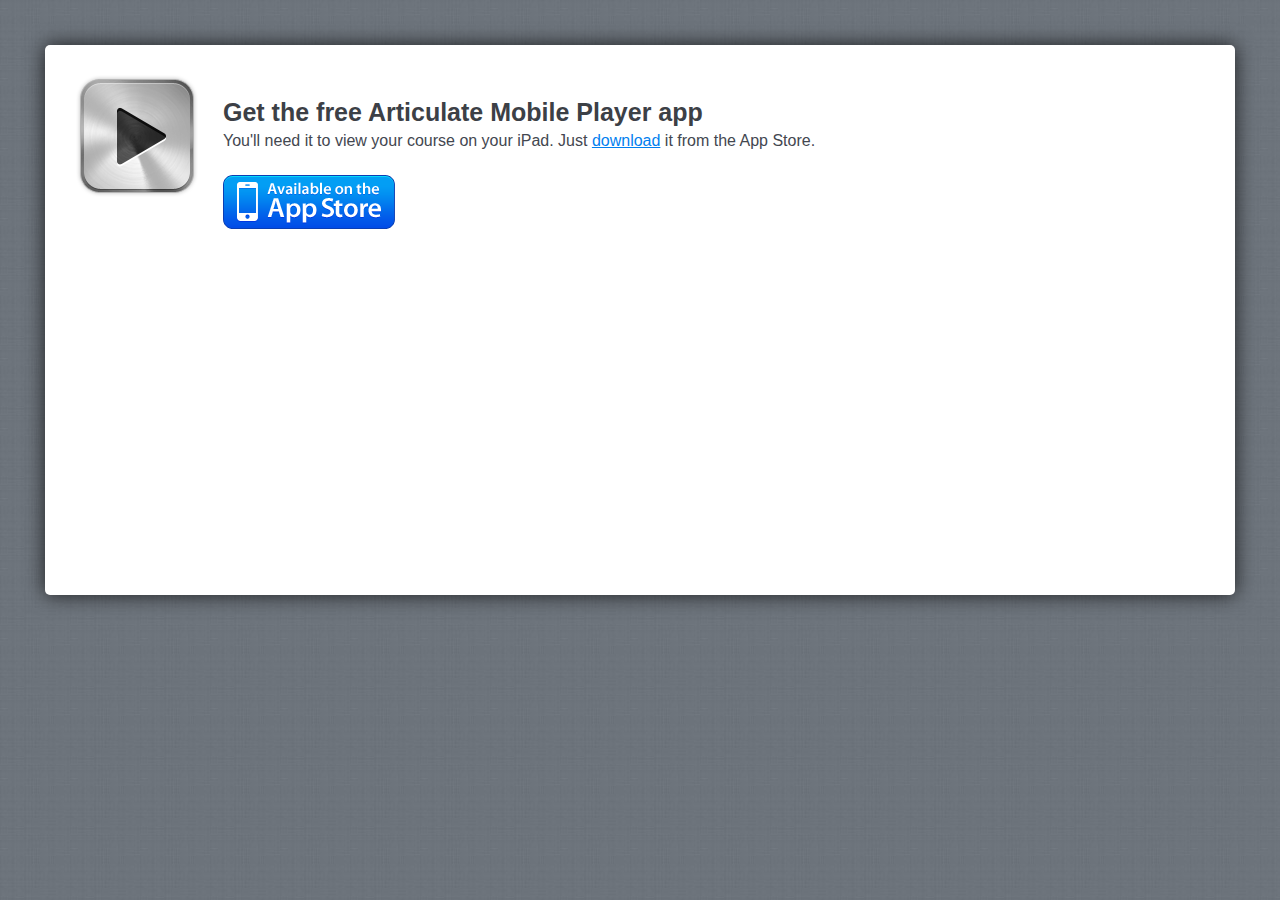
<file: AgingMVC/Content/Articulate/Medical/Overview/ioslaunch.html>
<!DOCTYPE html PUBLIC "-//W3C//DTD XHTML 1.0 Transitional//EN" "http://www.w3.org/TR/xhtml1/DTD/xhtml1-transitional.dtd">
<html xmlns="http://www.w3.org/1999/xhtml" xml:lang="en" lang="en">
<head>
	<title>Medical Intro</title>
			
	<!-- META -->
	<meta http-equiv="content-type" content="text/html; charset=utf-8">
	<meta name="viewport" content="width=device-width, initial-scale=1.0, maximum-scale=1.0, user-scalable=0">

	<style>
		html,body,div,h1,p,a{margin:0;padding:0;border:0;font-weight:inherit;font-style:inherit;font-size:100%;font-family:inherit;vertical-align:baseline}
		a img{border:0; width 290}
		body{font-family:Helvetica,Arial,Verdana,sans-serif;line-height:1.5;color:#434750;background:#737d85;position:relative;font-size:75%}
		h1{font-size:3em;line-height:1;margin-bottom:.5em;font-weight:400;color:#434750}
		a,a:focus,a:hover{color:#434750;text-decoration:none;outline:0}
		.button{float:left;font-size:14px;font-weight:700;color:#fff;text-shadow:0 -1px 0 rgba(0,0,0,.75);padding:5px 22px 0;height:25px;border:1px solid #010101;-webkit-box-shadow:0 1px 0 rgba(255,255,255,.12),inset 0 1px 0 rgba(255,255,255,.25);-webkit-border-radius:5px;background:-webkit-gradient(linear,left top,left bottom,from(#5d636b),to(#25272a),color-stop(.5,#494e54),color-stop(.51,#35393d))}
		body.launch{background:url(mobile/linen_background.jpg) repeat}
		div.container{background:#fff;height:490px;margin:45px;padding:30px;-webkit-border-radius:5px;-webkit-box-shadow:0 0 20px rgba(0,0,0,.75)}
		div.screenshot{float:right;width:390px;padding-left:20px;padding-bottom:10px}
		div.screenshot img{-webkit-box-shadow:0 8px 6px -2px rgba(0,0,0,.2); width: 360px;}
		div.container div.launch_meta{float:left;width:450px}
		div.container h1{color:#3c4046;font-weight:700;font-size:25px;line-height:1.2em;font-family:'Helvetica Neue',Helvetica,Arial}
		div.container p{font-size:16px;line-height:1.4em;font-family:'Helvetica Neue',Helvetica,Arial;margin:0 0 1.4em}
		div.container a.button{font-size:20px;color:#fff;background:#0272ed;text-shadow:0 1px 0 rgba(11,62,180,1);padding:5px 22px 12px;border:1px solid #0b3eb4;-webkit-box-shadow:0 1px 0 rgba(255,255,255,.12),inset 0 1px 0 rgba(255,255,255,.25);-webkit-border-radius:5px;background:-webkit-gradient(linear,left top,left bottom,from(#039ef4),to(#0b3eb4))}
		div.mobile_app{background:url(mobile/mobile_icon.png) no-repeat;padding-left:148px;padding-top:20px}
		div.mobile_app h1{margin:0;line-height:1.4em}
		div.mobile_app a{color:#027fef;text-decoration:underline}
		div.container a.app_store{width:172px;height:54px;text-indent:-9000px;display:block;background:url(mobile/app_store.png)}
		@media only screen and (max-device-width:1024px) and (orientation:portrait){
			div.container{height:750px}
			div.screenshot{width:290px}
			div.screenshot img{width:290px}
			div.container div.launch_meta{float:left;width:300px}
			div.mobile_app h1{font-size:24px}
		}

	</style>
	
	 <script>
		var g_strProjectId = "6ZSxHODd6n4";
		var g_bOfflineViewing = true;

		var g_strHash = document.location.hash;
		document.location.hash = "";		
		
		var g_strLink = "";
		var g_strPath = window.location.protocol + "//" + window.location.host;
		var arrPath = window.location.pathname.split("/");
		var g_nLaunchTime = 0;

		arrPath.length = arrPath.length - 1;
		g_strPath += arrPath.join("/");
		g_strPath = g_strPath.replace(/ /g, "%20");

		g_strLink = "path=" + g_strPath;
		g_strLink += "&projectid=" + g_strProjectId;
		
		var strQuery = g_strHash.substr(1);
		g_strLink += "&" + decodeURIComponent(strQuery);

		function LaunchMobilePlayer(bDownload)
		{	
			g_nLaunchTime = new Date().getTime();
			
			var strLink = "artmobileplayer://?" + escape(g_strLink)
			
			if (bDownload)
			{
				strLink += "&download=true";
			}
			
			setTimeout(ShowNow, 500);
			
			var frmLoad = document.getElementById("frame_load");
			frmLoad.src = strLink;
			
			return false;
		}

		function ShowNow()
		{
			if ((new Date().getTime()) - g_nLaunchTime < 1000)
			{
				document.location = "mobile/mobileinstall.html" + g_strHash;
			}
		}
		
		function Launch()
		{
			setTimeout(LaunchMobilePlayer, 50);
		}
		
	 </script>	
	
</head>
	
<body class="launch" onload="Launch()">

	<div class="wrap">
	
		<div class="container">
			<div class="launch_meta">
				<h1>Medical Intro</h1>
				<p></p>
				<a id="launch" href="#" class="button" onclick="return LaunchMobilePlayer(false)" title="launch">Launch</a>
			</div>
			<div class="screenshot">
				<img src="story_content/thumbnail.jpg"  />
			</div>
		</div>

	</div>
	<div  style="display: none;">
		<iframe id="frame_load"></iframe>
	</div>	
</body>

</html>
</file>
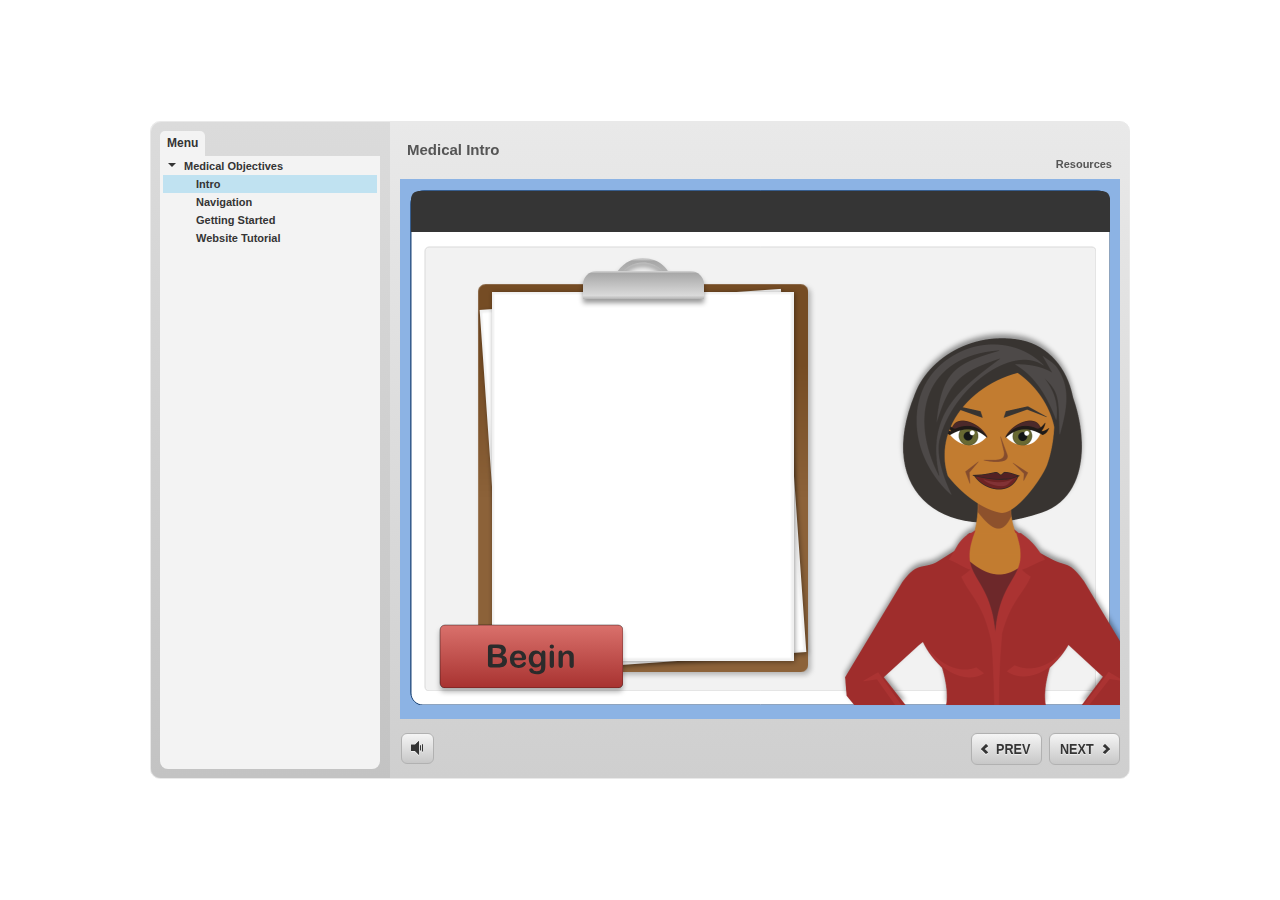
<file: AgingMVC/Content/Articulate/Medical/Overview/story.html>
﻿<!DOCTYPE HTML>
<html style="height: 100%;">
<head>
    <meta http-equiv="Content-Type" content="text/html;charset=utf-8">
    <!-- Created using Articulate Storyline 1.1 - http://www.articulate.com  -->
    <!-- version: 1.1.1208.1316 -->
    <!-- saved from url=(0014)about:internet -->
    <title>Medical Intro</title>
    <style>
        body
        {
            margin: 0px;
        }
        object
        {
            outline: none;
        }
    </style>
    <script>
        var g_bHtml5Supported = true;
    </script>
    <!--[if lte IE 9]><script>g_bHtml5Supported = false;</script><![endif]-->
    <script type="text/javascript">

        // Detect min flash version
        var g_bMinFlash = false;

        if (navigator.plugins["Shockwave Flash"]) {
            var arrDescription = navigator.plugins["Shockwave Flash"].description.split(" ");
            var nVersion = Number(arrDescription[arrDescription.length - 2]);

            g_bMinFlash = (nVersion >= 10) || isNaN(nVersion);
        }
        else {
            try {
                var oActiveX = new ActiveXObject("ShockwaveFlash.ShockwaveFlash.10");
                if (oActiveX) {
                    g_bMinFlash = true;
                }
            }
            catch (e) { }
        }

        var g_bLMS = false;
        var g_bTinCan = false;
        var g_bAOSupport = false;
        var g_bWarnOnCommitFail = false;
        var g_bUseHtml5 = true && g_bHtml5Supported;
        var g_bUseMobilePlayer = true;
        var g_biOS = (navigator.userAgent.indexOf("AppleWebKit/") > -1 && navigator.userAgent.indexOf("Mobile/") > -1);
        var g_biPad = (navigator.userAgent.indexOf("iPad") > -1)

        if (g_biOS) {
            if (g_bUseMobilePlayer && g_biPad) {
                // Switch to TinCan for AO Reporting
                if (g_bAOSupport) {
                    g_bTinCan = true;
                }

                if (g_bTinCan) {
                    var strQuery = "tincan=" + g_bTinCan + "&" + document.location.search.substr(1);

                    if (g_bAOSupport) {
                        strQuery = "aosupport=true&" + strQuery;
                        g_bAOSupport = false;
                    }

                    location.replace("ioslaunch.html#" + strQuery);
                }
                else {
                    location.replace("ioslaunch.html");
                }
            }
            else if (g_bUseHtml5) {
                var strLocation = "story_html5.html";

                if (g_bTinCan) {
                    strLocation += "?tincan=" + g_bTinCan + "&" + document.location.search.substr(1);
                }
                else if (g_bLMS) {
                    strLocation += "?lms=1";

                    if (g_bWarnOnCommitFail) {
                        strLocation += "&warncommit=1";
                    }
                }

                location.replace(strLocation);
            }
        }
        else if (!g_bMinFlash && g_bUseHtml5) {
            var strLocation = "story_html5.html";

            if (g_bTinCan) {
                strLocation += "?tincan=" + g_bTinCan + "&" + document.location.search.substr(1);
            }
            else if (g_bLMS) {
                strLocation += "?lms=1";

                if (g_bWarnOnCommitFail) {
                    strLocation += "&warncommit=1";
                }
            }

            location.replace(strLocation);
        }

        var g_strContentFolder = "story_content";
        var g_bProjector = false;
        var g_strSwfFile = "story.swf";
        var g_nWidth = 900;
        var g_nHeight = 600;
        var g_strScale = "noscale"; // noscale | show all
        var g_strBrowserSize = "default"; // default, fullscreen, optimal
        var g_strBgColor = "#FFFFFF";
        var g_strAlign = "middle";
        var g_strQuality = "best";
        var g_bCaptureRC = false;
        var g_strFlashVars = "";
        var g_bScrollbars = true;
        var g_strWMode = "window"; // opaque | window (use "window" for optimal performance, opaque for webobject support)

        if (g_strScale == "show all") {
            g_bScrollbars = false;
        }

    </script>
    <script language="JavaScript1.2" src="story_content/user.js" type="text/javascript"></script>
    <script src="story_content/story.js" type="text/javascript"></script>
</head>
<body style="height: 100%;" onunload="DoOnClose()" onbeforeunload="DoOnClose()">
    <script type="text/javascript">

        document.bgColor = g_strBgColor;

        if (g_bScrollbars) {
            document.write("<table border=0 cellpadding=0 cellspacing=0 width='100%' height='100%' align=center>");
            document.write("<tr>");
            document.write("<td align=center>");
        }

        WriteSwfObject(g_strSwfFile,
		       g_nWidth,
		       g_nHeight,
		       g_strScale,
		       g_strAlign,
		       g_strQuality,
		       g_strBgColor,
			   g_bCaptureRC,
			   g_strWMode,
		       g_strFlashVars);

        if (g_bScrollbars) {
            document.write("</td>");
            document.write("</tr>");
            document.write("</table>");
        }

        ResizeBrowser(g_strBrowserSize);
    </script>
    <div id='divEmail' style="position: absolute; width: 10; height: 10; left: 10; top: 10;
        visibility: hidden">
    </div>
    <div id='divWebObjects'>
    </div>
</body>
</html>
</file>
<file: AgingMVC/videojs/video-js.css>
/*!
Video.js Default Styles (http://videojs.com)
Version 4.5.1
Create your own skin at http://designer.videojs.com
*/
/* SKIN
================================================================================
The main class name for all skin-specific styles. To make your own skin,
replace all occurances of 'vjs-default-skin' with a new name. Then add your new
skin name to your video tag instead of the default skin.
e.g. <video class="video-js my-skin-name">
*/
.vjs-default-skin {
  color: #cccccc;
}
/* Custom Icon Font
--------------------------------------------------------------------------------
The control icons are from a custom font. Each icon corresponds to a character
(e.g. "\e001"). Font icons allow for easy scaling and coloring of icons.
*/
@font-face {
  font-family: 'VideoJS';
  src: url('font/vjs.eot');
  src: url('font/vjs.eot?#iefix') format('embedded-opentype'), url('font/vjs.woff') format('woff'), url('font/vjs.ttf') format('truetype');
  font-weight: normal;
  font-style: normal;
}
/* Base UI Component Classes
--------------------------------------------------------------------------------
*/
/* Slider - used for Volume bar and Seek bar */
.vjs-default-skin .vjs-slider {
  /* Replace browser focus hightlight with handle highlight */
  outline: 0;
  position: relative;
  cursor: pointer;
  padding: 0;
  /* background-color-with-alpha */
  background-color: #333333;
  background-color: rgba(51, 51, 51, 0.9);
}
.vjs-default-skin .vjs-slider:focus {
  /* box-shadow */
  -webkit-box-shadow: 0 0 2em #ffffff;
  -moz-box-shadow: 0 0 2em #ffffff;
  box-shadow: 0 0 2em #ffffff;
}
.vjs-default-skin .vjs-slider-handle {
  position: absolute;
  /* Needed for IE6 */
  left: 0;
  top: 0;
}
.vjs-default-skin .vjs-slider-handle:before {
  content: "\e009";
  font-family: VideoJS;
  font-size: 1em;
  line-height: 1;
  text-align: center;
  text-shadow: 0em 0em 1em #fff;
  position: absolute;
  top: 0;
  left: 0;
  /* Rotate the square icon to make a diamond */
  /* transform */
  -webkit-transform: rotate(-45deg);
  -moz-transform: rotate(-45deg);
  -ms-transform: rotate(-45deg);
  -o-transform: rotate(-45deg);
  transform: rotate(-45deg);
}
/* Control Bar
--------------------------------------------------------------------------------
The default control bar that is a container for most of the controls.
*/
.vjs-default-skin .vjs-control-bar {
  /* Start hidden */
  display: none;
  position: absolute;
  /* Place control bar at the bottom of the player box/video.
     If you want more margin below the control bar, add more height. */
  bottom: 0;
  /* Use left/right to stretch to 100% width of player div */
  left: 0;
  right: 0;
  /* Height includes any margin you want above or below control items */
  height: 3.0em;
  /* background-color-with-alpha */
  background-color: #07141e;
  background-color: rgba(7, 20, 30, 0.7);
}
/* Show the control bar only once the video has started playing */
.vjs-default-skin.vjs-has-started .vjs-control-bar {
  display: block;
  /* Visibility needed to make sure things hide in older browsers too. */

  visibility: visible;
  opacity: 1;
  /* transition */
  -webkit-transition: visibility 0.1s, opacity 0.1s;
  -moz-transition: visibility 0.1s, opacity 0.1s;
  -o-transition: visibility 0.1s, opacity 0.1s;
  transition: visibility 0.1s, opacity 0.1s;
}
/* Hide the control bar when the video is playing and the user is inactive  */
.vjs-default-skin.vjs-has-started.vjs-user-inactive.vjs-playing .vjs-control-bar {
  display: block;
  visibility: hidden;
  opacity: 0;
  /* transition */
  -webkit-transition: visibility 1s, opacity 1s;
  -moz-transition: visibility 1s, opacity 1s;
  -o-transition: visibility 1s, opacity 1s;
  transition: visibility 1s, opacity 1s;
}
.vjs-default-skin.vjs-controls-disabled .vjs-control-bar {
  display: none;
}
.vjs-default-skin.vjs-using-native-controls .vjs-control-bar {
  display: none;
}
/* IE8 is flakey with fonts, and you have to change the actual content to force
fonts to show/hide properly.
  - "\9" IE8 hack didn't work for this
  - Found in XP IE8 from http://modern.ie. Does not show up in "IE8 mode" in IE9
*/
@media \0screen {
  .vjs-default-skin.vjs-user-inactive.vjs-playing .vjs-control-bar :before {
    content: "";
  }
}
/* General styles for individual controls. */
.vjs-default-skin .vjs-control {
  outline: none;
  position: relative;
  float: left;
  text-align: center;
  margin: 0;
  padding: 0;
  height: 3.0em;
  width: 4em;
}
/* FontAwsome button icons */
.vjs-default-skin .vjs-control:before {
  font-family: VideoJS;
  font-size: 1.5em;
  line-height: 2;
  position: absolute;
  top: 0;
  left: 0;
  width: 100%;
  height: 100%;
  text-align: center;
  text-shadow: 1px 1px 1px rgba(0, 0, 0, 0.5);
}
/* Replacement for focus outline */
.vjs-default-skin .vjs-control:focus:before,
.vjs-default-skin .vjs-control:hover:before {
  text-shadow: 0em 0em 1em #ffffff;
}
.vjs-default-skin .vjs-control:focus {
  /*  outline: 0; */
  /* keyboard-only users cannot see the focus on several of the UI elements when
  this is set to 0 */

}
/* Hide control text visually, but have it available for screenreaders */
.vjs-default-skin .vjs-control-text {
  /* hide-visually */
  border: 0;
  clip: rect(0 0 0 0);
  height: 1px;
  margin: -1px;
  overflow: hidden;
  padding: 0;
  position: absolute;
  width: 1px;
}
/* Play/Pause
--------------------------------------------------------------------------------
*/
.vjs-default-skin .vjs-play-control {
  width: 5em;
  cursor: pointer;
}
.vjs-default-skin .vjs-play-control:before {
  content: "\e001";
}
.vjs-default-skin.vjs-playing .vjs-play-control:before {
  content: "\e002";
}
/* Volume/Mute
-------------------------------------------------------------------------------- */
.vjs-default-skin .vjs-mute-control,
.vjs-default-skin .vjs-volume-menu-button {
  cursor: pointer;
  float: right;
}
.vjs-default-skin .vjs-mute-control:before,
.vjs-default-skin .vjs-volume-menu-button:before {
  content: "\e006";
}
.vjs-default-skin .vjs-mute-control.vjs-vol-0:before,
.vjs-default-skin .vjs-volume-menu-button.vjs-vol-0:before {
  content: "\e003";
}
.vjs-default-skin .vjs-mute-control.vjs-vol-1:before,
.vjs-default-skin .vjs-volume-menu-button.vjs-vol-1:before {
  content: "\e004";
}
.vjs-default-skin .vjs-mute-control.vjs-vol-2:before,
.vjs-default-skin .vjs-volume-menu-button.vjs-vol-2:before {
  content: "\e005";
}
.vjs-default-skin .vjs-volume-control {
  width: 5em;
  float: right;
}
.vjs-default-skin .vjs-volume-bar {
  width: 5em;
  height: 0.6em;
  margin: 1.1em auto 0;
}
.vjs-default-skin .vjs-volume-menu-button .vjs-menu-content {
  height: 2.9em;
}
.vjs-default-skin .vjs-volume-level {
  position: absolute;
  top: 0;
  left: 0;
  height: 0.5em;
  background: #66a8cc url([data-uri]) -50% 0 repeat;
}
.vjs-default-skin .vjs-volume-bar .vjs-volume-handle {
  width: 0.5em;
  height: 0.5em;
}
.vjs-default-skin .vjs-volume-handle:before {
  font-size: 0.9em;
  top: -0.2em;
  left: -0.2em;
  width: 1em;
  height: 1em;
}
.vjs-default-skin .vjs-volume-menu-button .vjs-menu .vjs-menu-content {
  width: 6em;
  left: -4em;
}
/* Progress
--------------------------------------------------------------------------------
*/
.vjs-default-skin .vjs-progress-control {
  position: absolute;
  left: 0;
  right: 0;
  width: auto;
  font-size: 0.3em;
  height: 1em;
  /* Set above the rest of the controls. */
  top: -1em;
  /* Shrink the bar slower than it grows. */
  /* transition */
  -webkit-transition: all 0.4s;
  -moz-transition: all 0.4s;
  -o-transition: all 0.4s;
  transition: all 0.4s;
}
/* On hover, make the progress bar grow to something that's more clickable.
    This simply changes the overall font for the progress bar, and this
    updates both the em-based widths and heights, as wells as the icon font */
.vjs-default-skin:hover .vjs-progress-control {
  font-size: .9em;
  /* Even though we're not changing the top/height, we need to include them in
      the transition so they're handled correctly. */

  /* transition */
  -webkit-transition: all 0.2s;
  -moz-transition: all 0.2s;
  -o-transition: all 0.2s;
  transition: all 0.2s;
}
/* Box containing play and load progresses. Also acts as seek scrubber. */
.vjs-default-skin .vjs-progress-holder {
  height: 100%;
}
/* Progress Bars */
.vjs-default-skin .vjs-progress-holder .vjs-play-progress,
.vjs-default-skin .vjs-progress-holder .vjs-load-progress {
  position: absolute;
  display: block;
  height: 100%;
  margin: 0;
  padding: 0;
  /* Needed for IE6 */
  left: 0;
  top: 0;
}
.vjs-default-skin .vjs-play-progress {
  /*
    Using a data URI to create the white diagonal lines with a transparent
      background. Surprisingly works in IE8.
      Created using http://www.patternify.com
    Changing the first color value will change the bar color.
    Also using a paralax effect to make the lines move backwards.
      The -50% left position makes that happen.
  */

  background: #66a8cc url([data-uri]) -50% 0 repeat;
}
.vjs-default-skin .vjs-load-progress {
  background: #646464 /* IE8- Fallback */;
  background: rgba(255, 255, 255, 0.4);
}
.vjs-default-skin .vjs-seek-handle {
  width: 1.5em;
  height: 100%;
}
.vjs-default-skin .vjs-seek-handle:before {
  padding-top: 0.1em /* Minor adjustment */;
}
/* Time Display
--------------------------------------------------------------------------------
*/
.vjs-default-skin .vjs-time-controls {
  font-size: 1em;
  /* Align vertically by making the line height the same as the control bar */
  line-height: 3em;
}
.vjs-default-skin .vjs-current-time {
  float: left;
}
.vjs-default-skin .vjs-duration {
  float: left;
}
/* Remaining time is in the HTML, but not included in default design */
.vjs-default-skin .vjs-remaining-time {
  display: none;
  float: left;
}
.vjs-time-divider {
  float: left;
  line-height: 3em;
}
/* Fullscreen
--------------------------------------------------------------------------------
*/
.vjs-default-skin .vjs-fullscreen-control {
  width: 3.8em;
  cursor: pointer;
  float: right;
}
.vjs-default-skin .vjs-fullscreen-control:before {
  content: "\e000";
}
/* Switch to the exit icon when the player is in fullscreen */
.vjs-default-skin.vjs-fullscreen .vjs-fullscreen-control:before {
  content: "\e00b";
}
/* Big Play Button (play button at start)
--------------------------------------------------------------------------------
Positioning of the play button in the center or other corners can be done more
easily in the skin designer. http://designer.videojs.com/
*/
.vjs-default-skin .vjs-big-play-button {
  left: 0.5em;
  top: 0.5em;
  font-size: 3em;
  display: block;
  z-index: 2;
  position: absolute;
  width: 4em;
  height: 2.6em;
  text-align: center;
  vertical-align: middle;
  cursor: pointer;
  opacity: 1;
  /* Need a slightly gray bg so it can be seen on black backgrounds */
  /* background-color-with-alpha */
  background-color: #07141e;
  background-color: rgba(7, 20, 30, 0.7);
  border: 0.1em solid #3b4249;
  /* border-radius */
  -webkit-border-radius: 0.8em;
  -moz-border-radius: 0.8em;
  border-radius: 0.8em;
  /* box-shadow */
  -webkit-box-shadow: 0px 0px 1em rgba(255, 255, 255, 0.25);
  -moz-box-shadow: 0px 0px 1em rgba(255, 255, 255, 0.25);
  box-shadow: 0px 0px 1em rgba(255, 255, 255, 0.25);
  /* transition */
  -webkit-transition: all 0.4s;
  -moz-transition: all 0.4s;
  -o-transition: all 0.4s;
  transition: all 0.4s;
}
/* Optionally center */
.vjs-default-skin.vjs-big-play-centered .vjs-big-play-button {
  /* Center it horizontally */
  left: 50%;
  margin-left: -2.1em;
  /* Center it vertically */
  top: 50%;
  margin-top: -1.4000000000000001em;
}
/* Hide if controls are disabled */
.vjs-default-skin.vjs-controls-disabled .vjs-big-play-button {
  display: none;
}
/* Hide when video starts playing */
.vjs-default-skin.vjs-has-started .vjs-big-play-button {
  display: none;
}
/* Hide on mobile devices. Remove when we stop using native controls
    by default on mobile  */
.vjs-default-skin.vjs-using-native-controls .vjs-big-play-button {
  display: none;
}
.vjs-default-skin:hover .vjs-big-play-button,
.vjs-default-skin .vjs-big-play-button:focus {
  outline: 0;
  border-color: #fff;
  /* IE8 needs a non-glow hover state */
  background-color: #505050;
  background-color: rgba(50, 50, 50, 0.75);
  /* box-shadow */
  -webkit-box-shadow: 0 0 3em #ffffff;
  -moz-box-shadow: 0 0 3em #ffffff;
  box-shadow: 0 0 3em #ffffff;
  /* transition */
  -webkit-transition: all 0s;
  -moz-transition: all 0s;
  -o-transition: all 0s;
  transition: all 0s;
}
.vjs-default-skin .vjs-big-play-button:before {
  content: "\e001";
  font-family: VideoJS;
  /* In order to center the play icon vertically we need to set the line height
     to the same as the button height */

  line-height: 2.6em;
  text-shadow: 0.05em 0.05em 0.1em #000;
  text-align: center /* Needed for IE8 */;
  position: absolute;
  left: 0;
  width: 100%;
  height: 100%;
}
/* Loading Spinner
--------------------------------------------------------------------------------
*/
.vjs-loading-spinner {
  display: none;
  position: absolute;
  top: 50%;
  left: 50%;
  font-size: 4em;
  line-height: 1;
  width: 1em;
  height: 1em;
  margin-left: -0.5em;
  margin-top: -0.5em;
  opacity: 0.75;
  /* animation */
  -webkit-animation: spin 1.5s infinite linear;
  -moz-animation: spin 1.5s infinite linear;
  -o-animation: spin 1.5s infinite linear;
  animation: spin 1.5s infinite linear;
}
.vjs-default-skin .vjs-loading-spinner:before {
  content: "\e01e";
  font-family: VideoJS;
  position: absolute;
  top: 0;
  left: 0;
  width: 1em;
  height: 1em;
  text-align: center;
  text-shadow: 0em 0em 0.1em #000;
}
@-moz-keyframes spin {
  0% {
    -moz-transform: rotate(0deg);
  }
  100% {
    -moz-transform: rotate(359deg);
  }
}
@-webkit-keyframes spin {
  0% {
    -webkit-transform: rotate(0deg);
  }
  100% {
    -webkit-transform: rotate(359deg);
  }
}
@-o-keyframes spin {
  0% {
    -o-transform: rotate(0deg);
  }
  100% {
    -o-transform: rotate(359deg);
  }
}
@keyframes spin {
  0% {
    transform: rotate(0deg);
  }
  100% {
    transform: rotate(359deg);
  }
}
/* Menu Buttons (Captions/Subtitles/etc.)
--------------------------------------------------------------------------------
*/
.vjs-default-skin .vjs-menu-button {
  float: right;
  cursor: pointer;
}
.vjs-default-skin .vjs-menu {
  display: none;
  position: absolute;
  bottom: 0;
  left: 0em;
  /* (Width of vjs-menu - width of button) / 2 */

  width: 0em;
  height: 0em;
  margin-bottom: 3em;
  border-left: 2em solid transparent;
  border-right: 2em solid transparent;
  border-top: 1.55em solid #000000;
  /* Same width top as ul bottom */

  border-top-color: rgba(7, 40, 50, 0.5);
  /* Same as ul background */

}
/* Button Pop-up Menu */
.vjs-default-skin .vjs-menu-button .vjs-menu .vjs-menu-content {
  display: block;
  padding: 0;
  margin: 0;
  position: absolute;
  width: 10em;
  bottom: 1.5em;
  /* Same bottom as vjs-menu border-top */

  max-height: 15em;
  overflow: auto;
  left: -5em;
  /* Width of menu - width of button / 2 */

  /* background-color-with-alpha */
  background-color: #07141e;
  background-color: rgba(7, 20, 30, 0.7);
  /* box-shadow */
  -webkit-box-shadow: -0.2em -0.2em 0.3em rgba(255, 255, 255, 0.2);
  -moz-box-shadow: -0.2em -0.2em 0.3em rgba(255, 255, 255, 0.2);
  box-shadow: -0.2em -0.2em 0.3em rgba(255, 255, 255, 0.2);
}
.vjs-default-skin .vjs-menu-button:hover .vjs-menu {
  display: block;
}
.vjs-default-skin .vjs-menu-button ul li {
  list-style: none;
  margin: 0;
  padding: 0.3em 0 0.3em 0;
  line-height: 1.4em;
  font-size: 1.2em;
  text-align: center;
  text-transform: lowercase;
}
.vjs-default-skin .vjs-menu-button ul li.vjs-selected {
  background-color: #000;
}
.vjs-default-skin .vjs-menu-button ul li:focus,
.vjs-default-skin .vjs-menu-button ul li:hover,
.vjs-default-skin .vjs-menu-button ul li.vjs-selected:focus,
.vjs-default-skin .vjs-menu-button ul li.vjs-selected:hover {
  outline: 0;
  color: #111;
  /* background-color-with-alpha */
  background-color: #ffffff;
  background-color: rgba(255, 255, 255, 0.75);
  /* box-shadow */
  -webkit-box-shadow: 0 0 1em #ffffff;
  -moz-box-shadow: 0 0 1em #ffffff;
  box-shadow: 0 0 1em #ffffff;
}
.vjs-default-skin .vjs-menu-button ul li.vjs-menu-title {
  text-align: center;
  text-transform: uppercase;
  font-size: 1em;
  line-height: 2em;
  padding: 0;
  margin: 0 0 0.3em 0;
  font-weight: bold;
  cursor: default;
}
/* Subtitles Button */
.vjs-default-skin .vjs-subtitles-button:before {
  content: "\e00c";
}
/* Captions Button */
.vjs-default-skin .vjs-captions-button:before {
  content: "\e008";
}
/* Replacement for focus outline */
.vjs-default-skin .vjs-captions-button:focus .vjs-control-content:before,
.vjs-default-skin .vjs-captions-button:hover .vjs-control-content:before {
  /* box-shadow */
  -webkit-box-shadow: 0 0 1em #ffffff;
  -moz-box-shadow: 0 0 1em #ffffff;
  box-shadow: 0 0 1em #ffffff;
}
/*
REQUIRED STYLES (be careful overriding)
================================================================================
When loading the player, the video tag is replaced with a DIV,
that will hold the video tag or object tag for other playback methods.
The div contains the video playback element (Flash or HTML5) and controls,
and sets the width and height of the video.

** If you want to add some kind of border/padding (e.g. a frame), or special
positioning, use another containing element. Otherwise you risk messing up
control positioning and full window mode. **
*/
.video-js {
  background-color: #000;
  position: relative;
  padding: 0;
  /* Start with 10px for base font size so other dimensions can be em based and
     easily calculable. */

  font-size: 10px;
  /* Allow poster to be vertially aligned. */

  vertical-align: middle;
  /*  display: table-cell; */
  /*This works in Safari but not Firefox.*/

  /* Provide some basic defaults for fonts */

  font-weight: normal;
  font-style: normal;
  /* Avoiding helvetica: issue #376 */

  font-family: Arial, sans-serif;
  /* Turn off user selection (text highlighting) by default.
     The majority of player components will not be text blocks.
     Text areas will need to turn user selection back on. */

  /* user-select */
  -webkit-user-select: none;
  -moz-user-select: none;
  -ms-user-select: none;
  user-select: none;
}
/* Playback technology elements expand to the width/height of the containing div
    <video> or <object> */
.video-js .vjs-tech {
  position: absolute;
  top: 0;
  left: 0;
  width: 100%;
  height: 100%;
}
/* Fix for Firefox 9 fullscreen (only if it is enabled). Not needed when
   checking fullScreenEnabled. */
.video-js:-moz-full-screen {
  position: absolute;
}
/* Fullscreen Styles */
body.vjs-full-window {
  padding: 0;
  margin: 0;
  height: 100%;
  /* Fix for IE6 full-window. http://www.cssplay.co.uk/layouts/fixed.html */
  overflow-y: auto;
}
.video-js.vjs-fullscreen {
  position: fixed;
  overflow: hidden;
  z-index: 1000;
  left: 0;
  top: 0;
  bottom: 0;
  right: 0;
  width: 100% !important;
  height: 100% !important;
  /* IE6 full-window (underscore hack) */
  _position: absolute;
}
.video-js:-webkit-full-screen {
  width: 100% !important;
  height: 100% !important;
}
.video-js.vjs-fullscreen.vjs-user-inactive {
  cursor: none;
}
/* Poster Styles */
.vjs-poster {
  background-repeat: no-repeat;
  background-position: 50% 50%;
  background-size: contain;
  cursor: pointer;
  height: 100%;
  margin: 0;
  padding: 0;
  position: relative;
  width: 100%;
}
.vjs-poster img {
  display: block;
  margin: 0 auto;
  max-height: 100%;
  padding: 0;
  width: 100%;
}
/* Hide the poster when native controls are used otherwise it covers them */
.video-js.vjs-using-native-controls .vjs-poster {
  display: none;
}
/* Text Track Styles */
/* Overall track holder for both captions and subtitles */
.video-js .vjs-text-track-display {
  text-align: center;
  position: absolute;
  bottom: 4em;
  /* Leave padding on left and right */
  left: 1em;
  right: 1em;
}
/* Move captions down when controls aren't being shown */
.video-js.vjs-user-inactive.vjs-playing .vjs-text-track-display {
  bottom: 1em;
}
/* Individual tracks */
.video-js .vjs-text-track {
  display: none;
  font-size: 1.4em;
  text-align: center;
  margin-bottom: 0.1em;
  /* Transparent black background, or fallback to all black (oldIE) */
  /* background-color-with-alpha */
  background-color: #000000;
  background-color: rgba(0, 0, 0, 0.5);
}
.video-js .vjs-subtitles {
  color: #ffffff /* Subtitles are white */;
}
.video-js .vjs-captions {
  color: #ffcc66 /* Captions are yellow */;
}
.vjs-tt-cue {
  display: block;
}
/* Hide disabled or unsupported controls */
.vjs-default-skin .vjs-hidden {
  display: none;
}
.vjs-lock-showing {
  display: block !important;
  opacity: 1;
  visibility: visible;
}
/* -----------------------------------------------------------------------------
The original source of this file lives at
https://github.com/videojs/video.js/blob/master/src/css/video-js.less */
</file>
